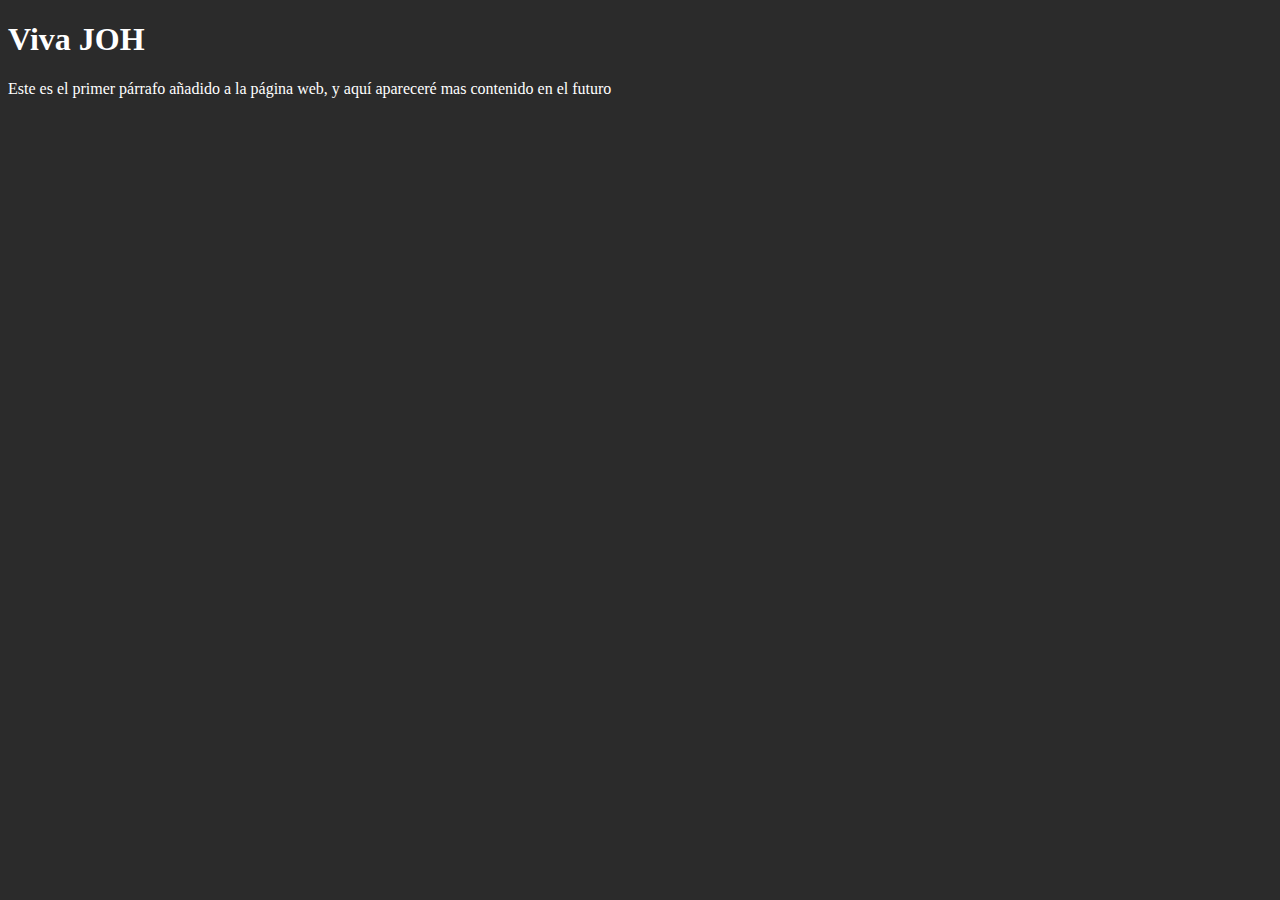
<file: index_Doni.html>
<!DOCTYPE html>
<html>

    <head>


        <title>Bienvenido o Bienvenida</title>

        <script src="js/código_Doni.js"></script>
        <link rel="stylesheet" type="text/css" href="css/diseño_Doni.css">

    </head>

    <body>
        <h1>Viva JOH</h1
        <p>Este es el primer párrafo añadido a la página web, y aquí apareceré mas contenido en el futuro</p>

    </body>

</html>
</file>
<file: css/diseño_Doni.css>
body{

    background-color: rgb(43, 43, 43);
    font-family: 'Times New Roman', Times, serif;
    color: white;

}
</file>
